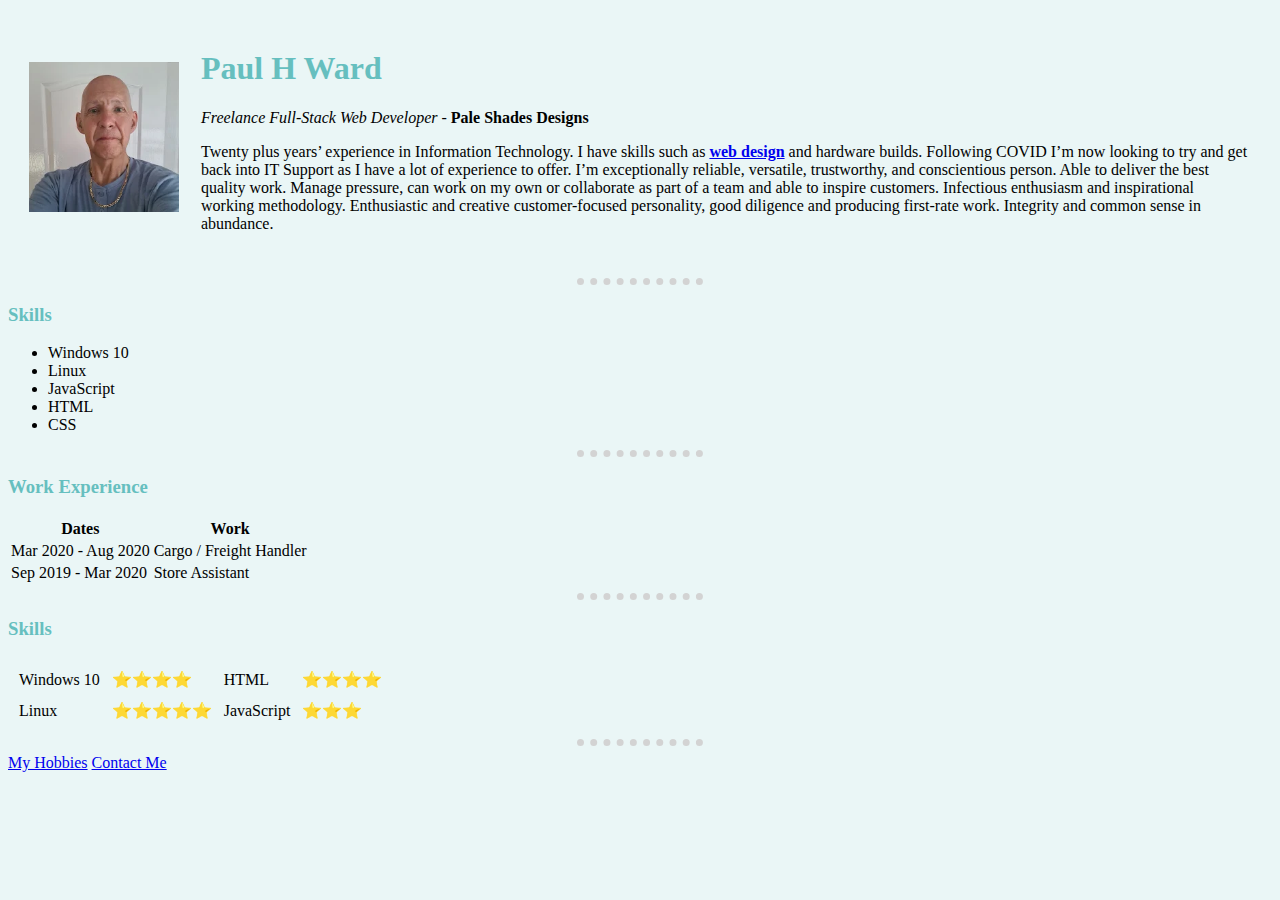
<file: index.html>
<!DOCTYPE html>
<html lang="en">
  <head>
    <meta charset="UTF-8" />
    <meta http-equiv="X-UA-Compatible" content="IE=edge" />
    <meta name="viewport" content="width=device-width, initial-scale=1.0" />
    <title>Paul H Ward - Personal Site</title>
    <link rel="stylesheet" href="css/styles.css" />
  </head>
  <body>
    <table cellspacing="20">
      <tr>
        <td>
          <img
            src="images/paulward.jpg"
            alt="Paul Ward"
            width="150px"
            height="150px"
          />
        </td>
        <td>
          <h1>Paul H Ward</h1>
          <p>
            <em>Freelance Full-Stack Web Developer</em> -
            <strong>Pale Shades Designs</strong>
          </p>
          <p>
            Twenty plus years’ experience in Information Technology. I have
            skills such as
            <strong
              ><a href="https://paleshades.com" target="_blank"
                >web design</a
              ></strong
            >
            and hardware builds. Following COVID I’m now looking to try and get
            back into IT Support as I have a lot of experience to offer. I’m
            exceptionally reliable, versatile, trustworthy, and conscientious
            person. Able to deliver the best quality work. Manage pressure, can
            work on my own or collaborate as part of a team and able to inspire
            customers. Infectious enthusiasm and inspirational working
            methodology. Enthusiastic and creative customer-focused personality,
            good diligence and producing first-rate work. Integrity and common
            sense in abundance.
          </p>
        </td>
      </tr>
    </table>
    <hr />
    <h3>Skills</h3>
    <ul>
      <li>Windows 10</li>
      <li>Linux</li>
      <li>JavaScript</li>
      <li>HTML</li>
      <li>CSS</li>
    </ul>
    <hr />
    <h3>Work Experience</h3>
    <table>
      <thead>
        <tr>
          <th>Dates</th>
          <th>Work</th>
        </tr>
      </thead>
      <tbody></tbody>
      <tfoot></tfoot>

      <tr>
        <td>Mar 2020 - Aug 2020</td>
        <td>Cargo / Freight Handler</td>
      </tr>
      <tr>
        <td>Sep 2019 - Mar 2020</td>
        <td>Store Assistant</td>
      </tr>
    </table>
    <hr />
    <h3>Skills</h3>
    <table cellspacing="10">
      <colgroup span="4"></colgroup>
      <tr>
        <td>Windows 10</td>
        <td>⭐⭐⭐⭐</td>
        <td>HTML</td>
        <td>⭐⭐⭐⭐</td>
      </tr>
      <tr>
        <td>Linux</td>
        <td>⭐⭐⭐⭐⭐</td>
        <td>JavaScript</td>
        <td>⭐⭐⭐</td>
      </tr>
    </table>
    <hr />
    <a href="hobbies.html">My Hobbies</a>
    <a href="contact-me.html">Contact Me</a>
  </body>
</html>
</file>
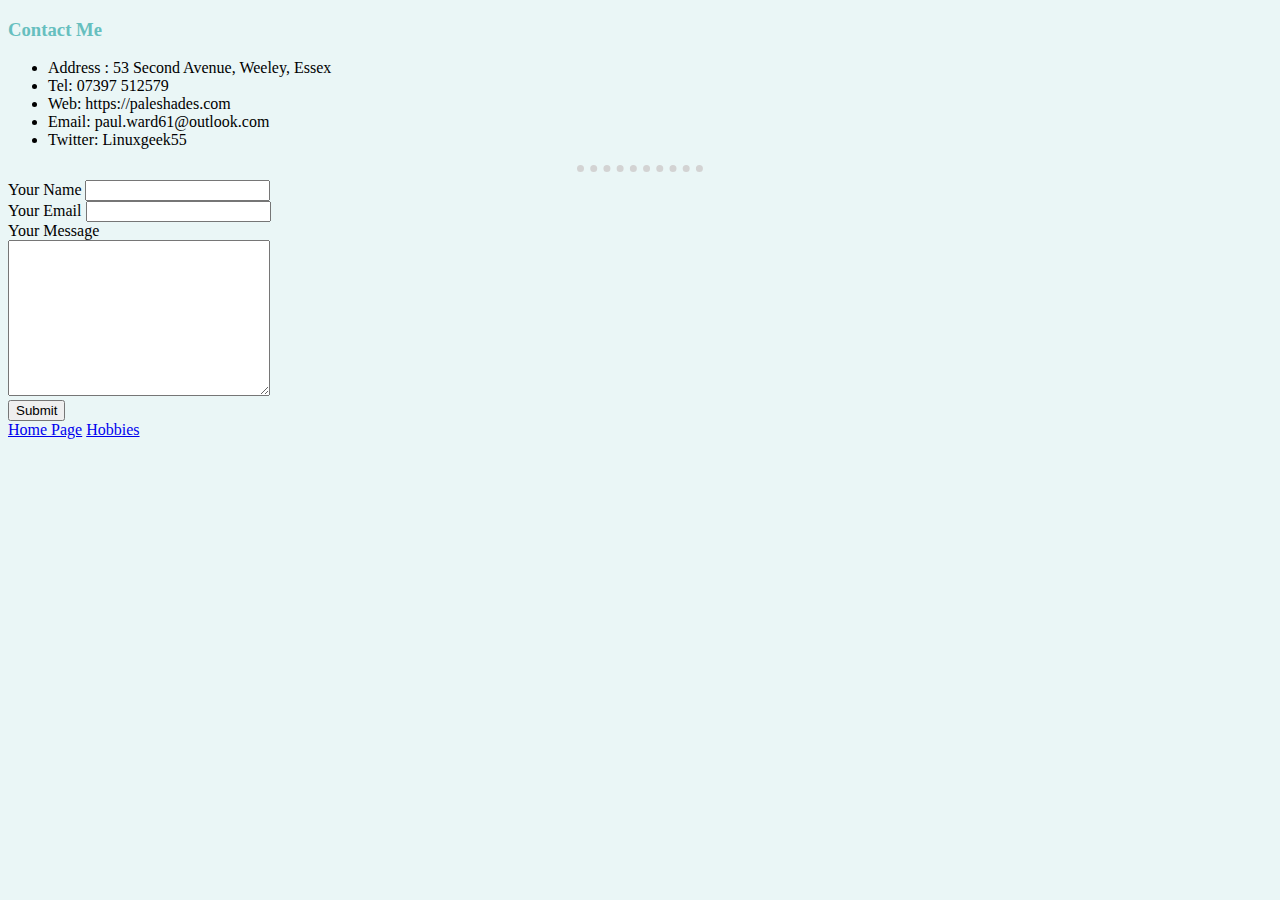
<file: contact-me.html>
<!DOCTYPE html>
<html lang="en">
  <head>
    <meta charset="UTF-8" />
    <meta http-equiv="X-UA-Compatible" content="IE=edge" />
    <meta name="viewport" content="width=device-width, initial-scale=1.0" />
    <link rel="stylesheet" href="css/styles.css" />
    <title>Contact Me</title>
  </head>
  <body>
    <h3>Contact Me</h3>
    <ul>
      <li>Address : 53 Second Avenue, Weeley, Essex</li>
      <li>Tel: 07397 512579</li>
      <li>Web: https://paleshades.com</li>
      <li>Email: paul.ward61@outlook.com</li>
      <li>Twitter: Linuxgeek55</li>
    </ul>
    <hr />
    <form
      action="mailto:linuxgeek55@gmail.com"
      method="post"
      enctype="text/plain"
    >
      <label>Your Name</label>
      <input type="text" name="yourName" value="" />
      <br />
      <label>Your Email</label>
      <input type="email" name="yourEmail" value="" />
      <br />
      <label>Your Message</label>
      <br />
      <textarea name="yourMessage" cols="30" rows="10"></textarea>
      <br />
      <input type="submit" />
    </form>

    <a href="index.html">Home Page</a>
    <a href="hobbies.html">Hobbies</a>
  </body>
</html>
</file>
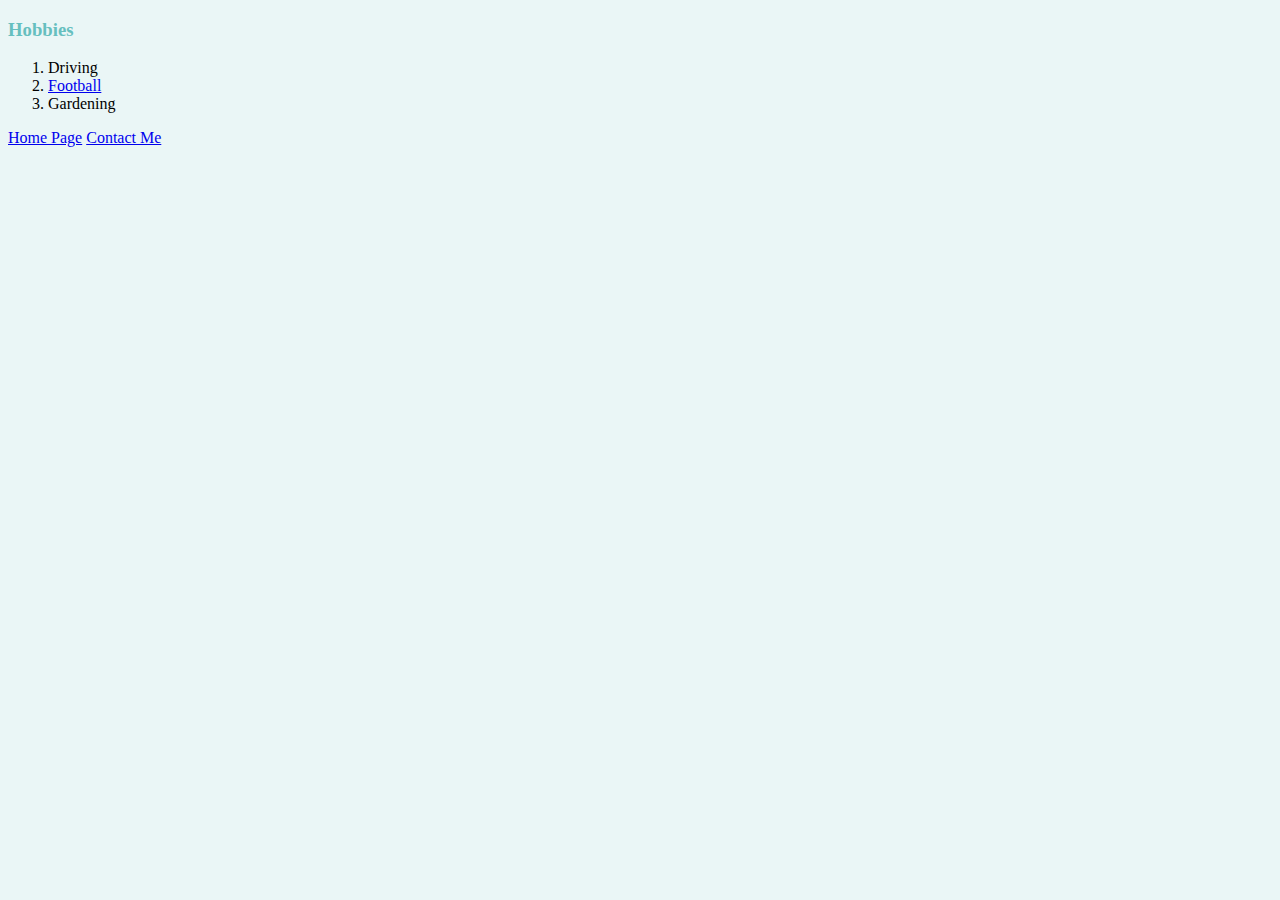
<file: hobbies.html>
<!DOCTYPE html>
<html lang="en">
  <head>
    <meta charset="UTF-8" />
    <meta http-equiv="X-UA-Compatible" content="IE=edge" />
    <meta name="viewport" content="width=device-width, initial-scale=1.0" />
    <link rel="stylesheet" href="css/styles.css" />
    <title>My Hobbies</title>
  </head>
  <body>
    <h3>Hobbies</h3>
    <ol>
      <li>Driving</li>
      <li><a href="https://itfc.co.uk" target="_blank">Football</a></li>
      <li>Gardening</li>
    </ol>
    <a href="index.html">Home Page</a>
    <a href="contact-me.html">Contact Me</a>
  </body>
</html>
</file>
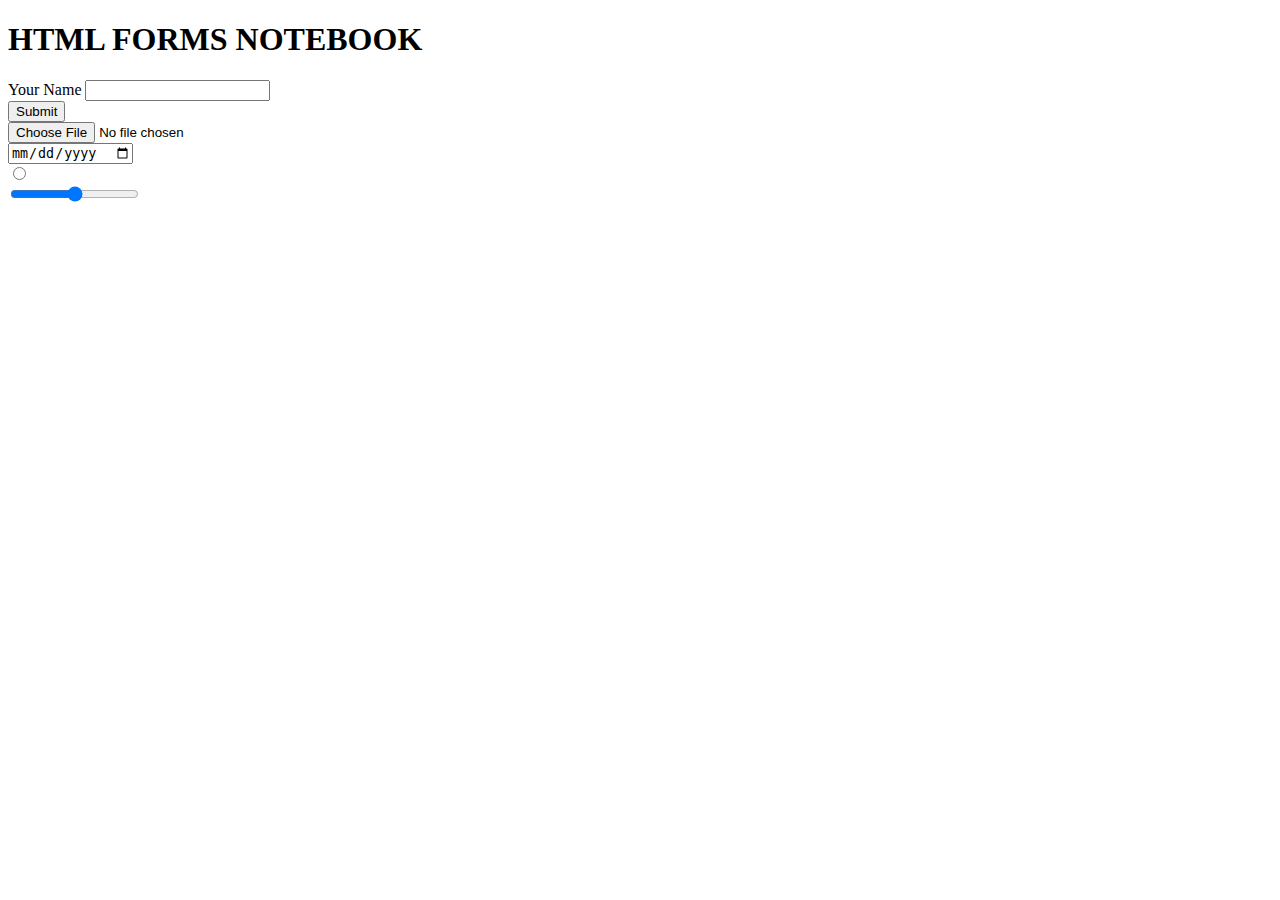
<file: inputs.html>
<!DOCTYPE html>
<html lang="en">
  <head>
    <meta charset="UTF-8" />
    <meta http-equiv="X-UA-Compatible" content="IE=edge" />
    <meta name="viewport" content="width=device-width, initial-scale=1.0" />
    <title>Document</title>
  </head>
  <body>
    <h1>HTML FORMS NOTEBOOK</h1>
    <label for="">Your Name</label>
    <input type="text" name="name" value="" />
    <br />
    <input type="Submit" />
    <br />
    <input type="file" />
    <br />
    <input type="date" />
    <br />
    <input type="radio" />
    <br />
    <input type="range" />
  </body>
</html>
</file>
<file: css/styles.css>
body {
    background-color: #eaf6f6;
  }
  hr {
    width: 10%;
    border-style: dotted none none;
    border-width: 7px;
    border-color: #d3d3d3;
  }

  h1, h3 {
    color: #66BFBF;
  }
</file>
